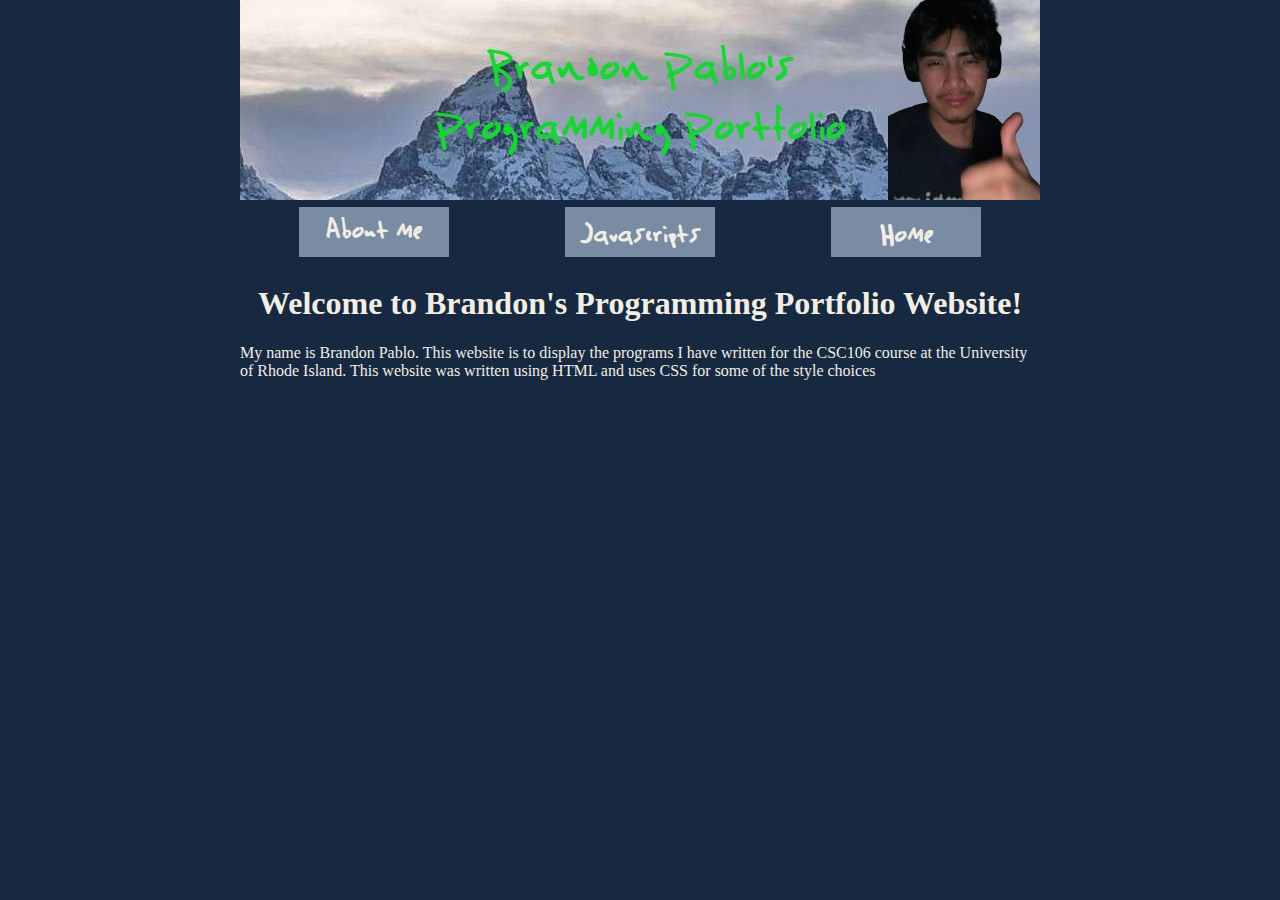
<file: index.html>
<!DOCTYPE html>
<html>
    <head>
        <link rel="stylesheet" href="mystyle.css">
        <meta charset="utf-8">
        <title>Brandon's Programming Portfolio</title>
    </head>
    <body>
    <img src="myBanner.jpg">
    <table id="nav_table" width="800px">
        <tr>
         <td id="nav_td"><a href="about_me.html"> <img src="about_me.png"></a></td>  
         <td id="nav_td"><a href="javascripts.html"> <img src="javascripts.png"></a></td>
         <td id="nav_td"><a href="index.html"><img src="home.png"></a></td>
        </tr>
    </table>
        <div id="content">
    <h1>Welcome to Brandon's Programming Portfolio Website!</h1>
    <p>My name is Brandon Pablo. This website is to display the programs I have written for the CSC106 course at the University of Rhode Island. This website was written using HTML and uses CSS for some of the style choices</p>
    <br>
        </div>
    </body>
</html>
</file>
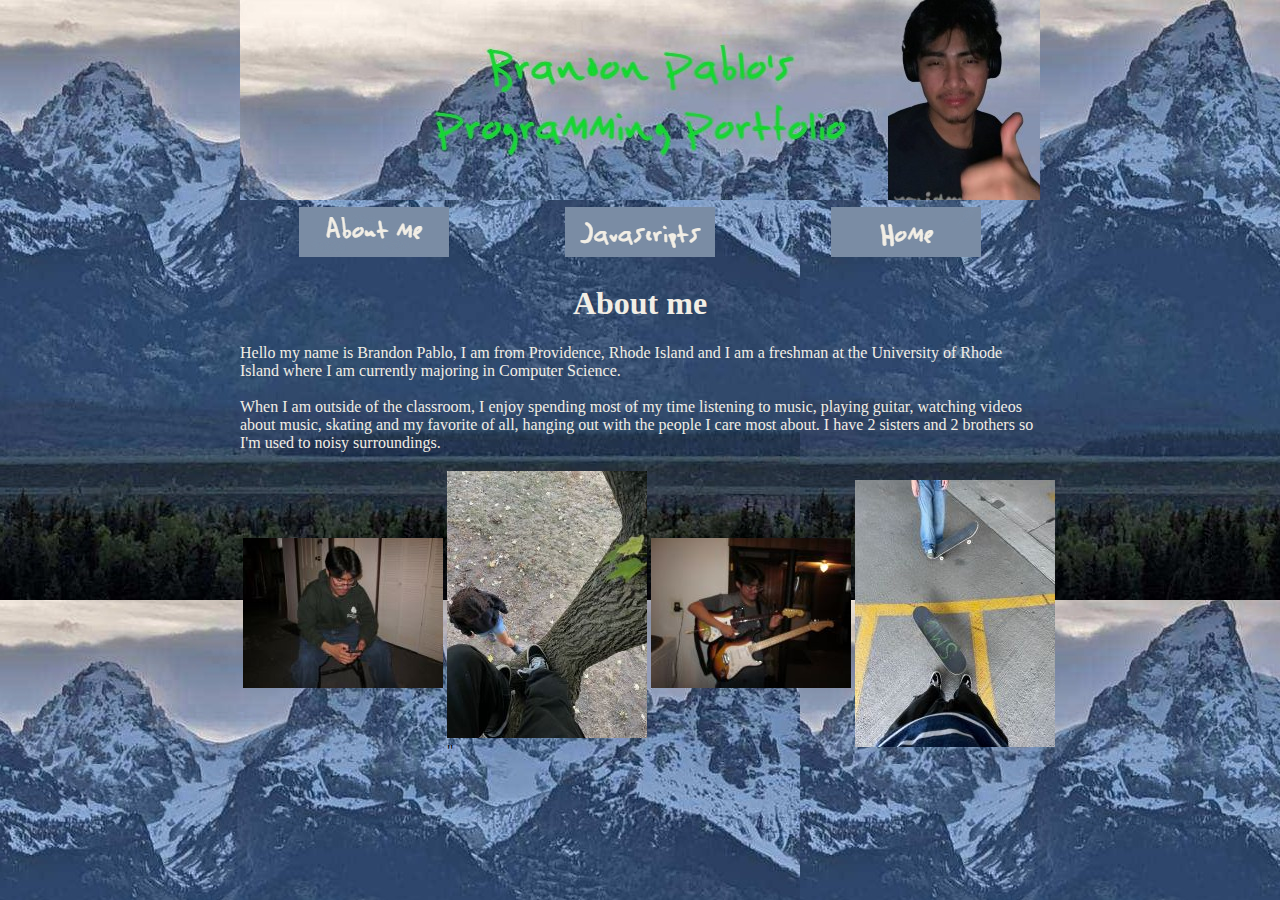
<file: about_me.html>
<!DOCTYPE html>
<html lang="en">
<head>
    <link rel="stylesheet" href="mystyle.css">

    <meta charset="UTF-8">
    <meta name="viewport" content="width=device-width, initial-scale=1.0">
    <title>About me</title>
</head>
<body id="about_me">
<img src="myBanner.jpg">
<table id="nav_table" width="800px">
    <tr>
     <td id="nav_td"><a href="about_me.html"> <img src="about_me.png"></a></td>  
     <td id="nav_td"><a href="javascripts.html"> <img src="javascripts.png"></a></td>
     <td id="nav_td"><a href="index.html"><img src="home.png"></a></td>
    </tr>
</table>
<h1>About me</h1>
<p>Hello my name is Brandon Pablo, I am from Providence, Rhode Island and I am a freshman at the University of Rhode Island where I am currently majoring in Computer Science. <br>
<br>
When I am outside of the classroom, I enjoy spending most of my time listening to music, playing guitar, watching videos about music, skating and my favorite of all, hanging out with the people I care most about. I have 2 sisters and 2 brothers so I'm used to noisy surroundings.
 </p>
 <table id="image_lay" width="800px">
    <tr>
        <td id="images_td"> <img src="basement.jpg"></td>
        <td id="images_td"> <img src="trees.jpg">"</td>
        <td id="images_td"> <img src="guitars.jpg"></td>
        <td id="images_td"> <img src="skate_friends.jpg"></td>

    </tr>
 </table>
</body>
</html>
</file>
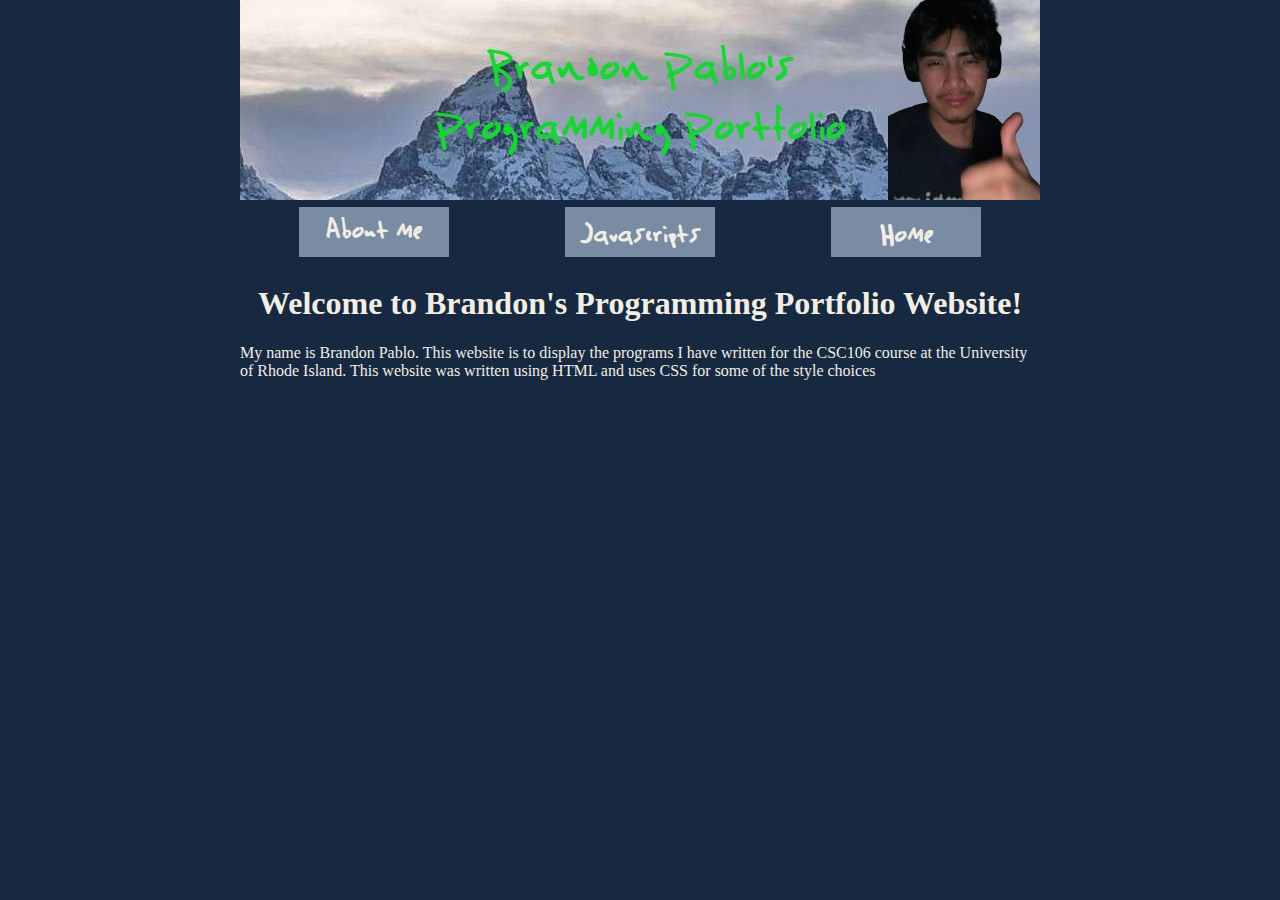
<file: index2.html>
<!DOCTYPE html>
<html>
    <head>
        <link rel="stylesheet" href="mystyle.css">
        <meta charset="utf-8">
        <title>Brandon's Programming Portfolio</title>
    </head>
    <body>
    <img src="myBanner.jpg">
    <table id="nav_table" width="800px">
        <tr>
         <td id="nav_td"><a href="about_me.html"> <img src="about_me.png"></a></td>  
         <td id="nav_td"><a href="javascripts.html"> <img src="javascripts.png"></a></td>
         <td id="nav_td"><a href="index2.html"><img src="home.png"></a></td>
        </tr>
    </table>
        <div id="content">
    <h1>Welcome to Brandon's Programming Portfolio Website!</h1>
    <p>My name is Brandon Pablo. This website is to display the programs I have written for the CSC106 course at the University of Rhode Island. This website was written using HTML and uses CSS for some of the style choices</p>
    <br>
        </div>
    </body>
</html>
</file>
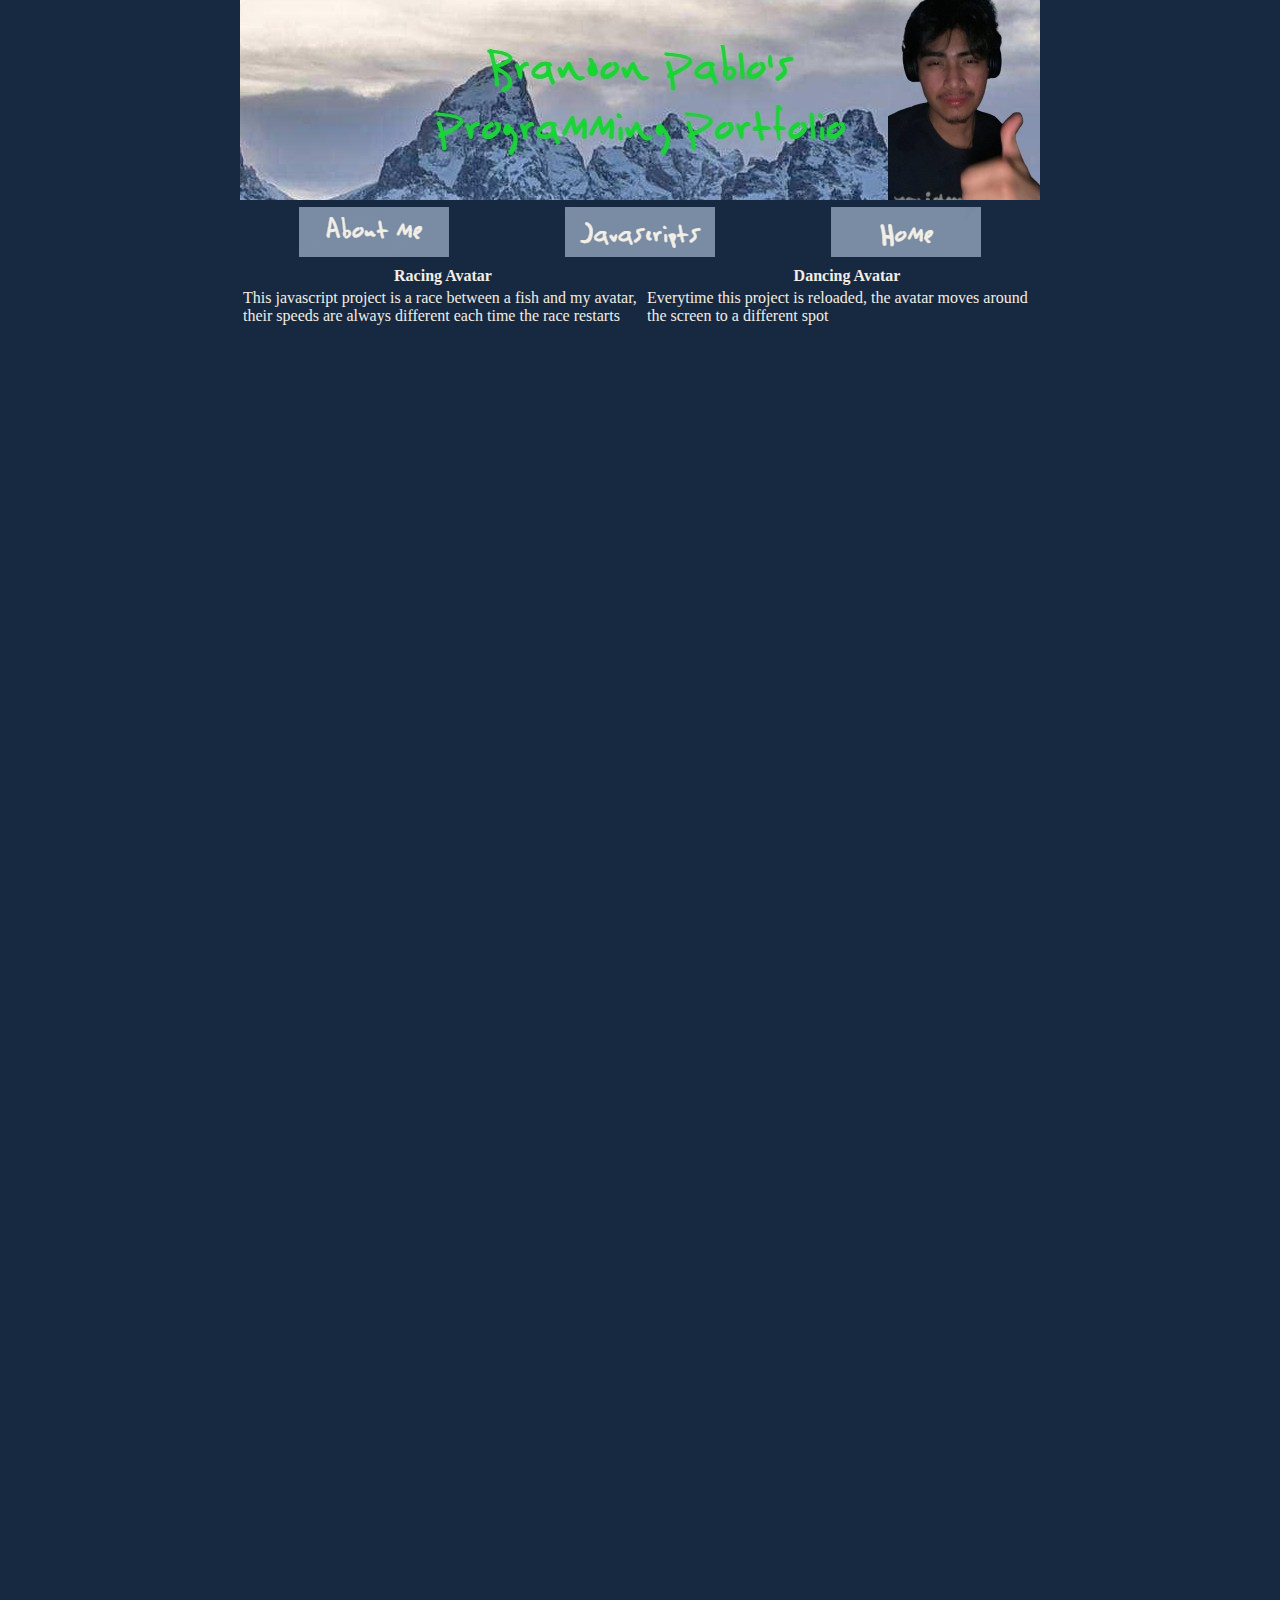
<file: javascripts.html>
<!DOCTYPE html>
<html lang="en">
<head>
    <link rel="stylesheet" href="mystyle.css">

    <meta charset="UTF-8">
    <meta name="viewport" content="width=device-width, initial-scale=1.0">
    <title>javascripts</title>
</head>
<body>
    <img src="myBanner.jpg">
    <table id="nav_table" width="800px">
        <tr>
         <td id="nav_td"><a href="about_me.html"> <img src="about_me.png"></a></td>  
         <td id="nav_td"><a href="javascripts.html"> <img src="javascripts.png"></a></td>
         <td id="nav_td"><a href="index.html"><img src="home.png"></a></td>
        </tr>

    </table>
    <table id="table_textcolor">
        <th>Racing Avatar</th>
        <th>Dancing Avatar</th>
        <tr>
            <td>This javascript project is a race between a fish and my avatar, their speeds are always different each time the race restarts</td>
            <td>Everytime this project is reloaded, the avatar moves around the screen to a different spot</td>
        </tr>
        <tr>
            <td><iframe src="https://code-lab.app/program/d41d17f5-a99e-4a6c-9e79-176559adb408/embed" style="min-height: 500px; min-width: 400px; border: none; "></iframe></td>
            <td><iframe src="https://code-lab.app/program/4e812400-d7fd-4a80-8681-8fc685240a86/embed" style="min-height: 500px; min-width: 400px; border: none; "></iframe></td>
        </tr>
    </table>
    <iframe src="https://code-lab.app/program/dcc2e775-6048-4e8c-a535-1b527f3d4b04/embed" style="min-height: 500px; min-width: 400px; border: none; "></iframe>
    <iframe src="https://code-lab.app/program/85c35724-3da8-4043-b73e-86031144004c/embed" style="min-height: 500px; min-width: 400px; border: none; "></iframe>
    <iframe src="https://code-lab.app/program/ceff9f0b-c5ba-4f56-8780-c9eb69f4774b/embed" style="min-height: 500px; min-width: 400px; border: none; "></iframe>
    <iframe src="https://code-lab.app/program/fd4a9c2d-b86d-4da2-bc28-4495d091dc0c/embed" style="min-height: 500px; min-width: 400px; border: none; "></iframe>
    <iframe src="https://code-lab.app/program/ae606fa6-1d2a-4608-8d8d-51c956e5b72b/embed" style="min-height: 500px; min-width: 400px; border: none; "></iframe>
    <iframe src="https://code-lab.app/program/094b86a1-51d2-479c-815d-d8332779d654/embed" style="min-height: 500px; min-width: 400px; border: none; "></iframe>
    <iframe src="https://code-lab.app/program/061b0a9d-241d-48e9-a879-bb9d4a9c7dbb/embed" style="min-height: 500px; min-width: 400px; border: none; "></iframe>
</file>
<file: mystyle.css>
body {background-color: #172940;
h1 {color: #F2EEE5
}
h1 { text-align: center;}
    width:800px;
    margin:0 auto;
}
p {color:#F2EEE5}
#nav_table {width: 800px;}
#nav_td {width: 266px; text-align: center;}
#about_me {background-image: url(my_bg.jpg);}
#image_lay {width: 800px;}
#images_td {width: 266px;}
#table_textcolor {color: #F2EEE5}
</file>
